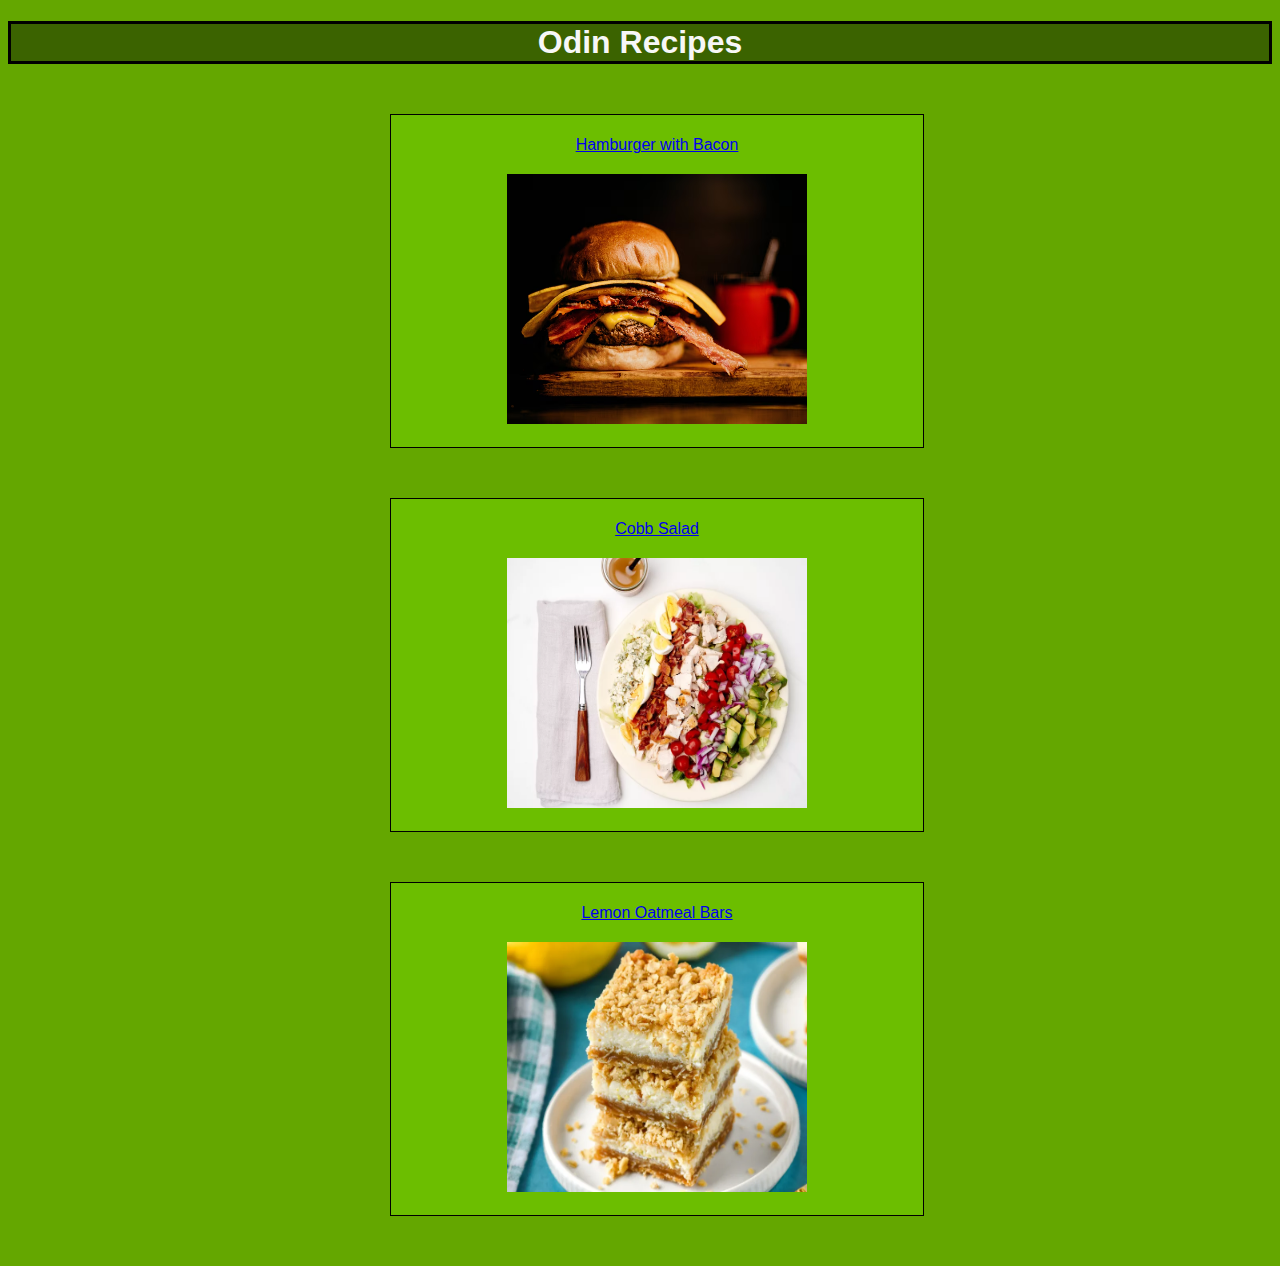
<file: index.html>
<!DOCTYPE html>
<html lang="en">
<head>
    <meta charset="UTF-8">
    <meta name="viewport" content="width=device-width, initial-scale=1.0">
    <title>Odin Recipes</title>
    <link rel="stylesheet" href="styles.css">
</head>
<body>
    <h1>Odin Recipes</h1>

    <ul>
    <li><a class="menu-hamburger" href="recipes/burger.html"><img class="food-img" src="/recipes/burger.avif">Hamburger with Bacon</a></li>
    <li><a class="menu-salad" href="recipes/cobb-salad.html"><img class="food-img" src="/recipes/cobb salad.webp">Cobb Salad</a></li>
    <li><a class="menu-oatmeal" href="recipes/oatmeal-bars.html"><img class="food-img" src="/recipes/oatmeal bars.webp">Lemon Oatmeal Bars</a></li>
    </ul>

</body>
</html>
</file>
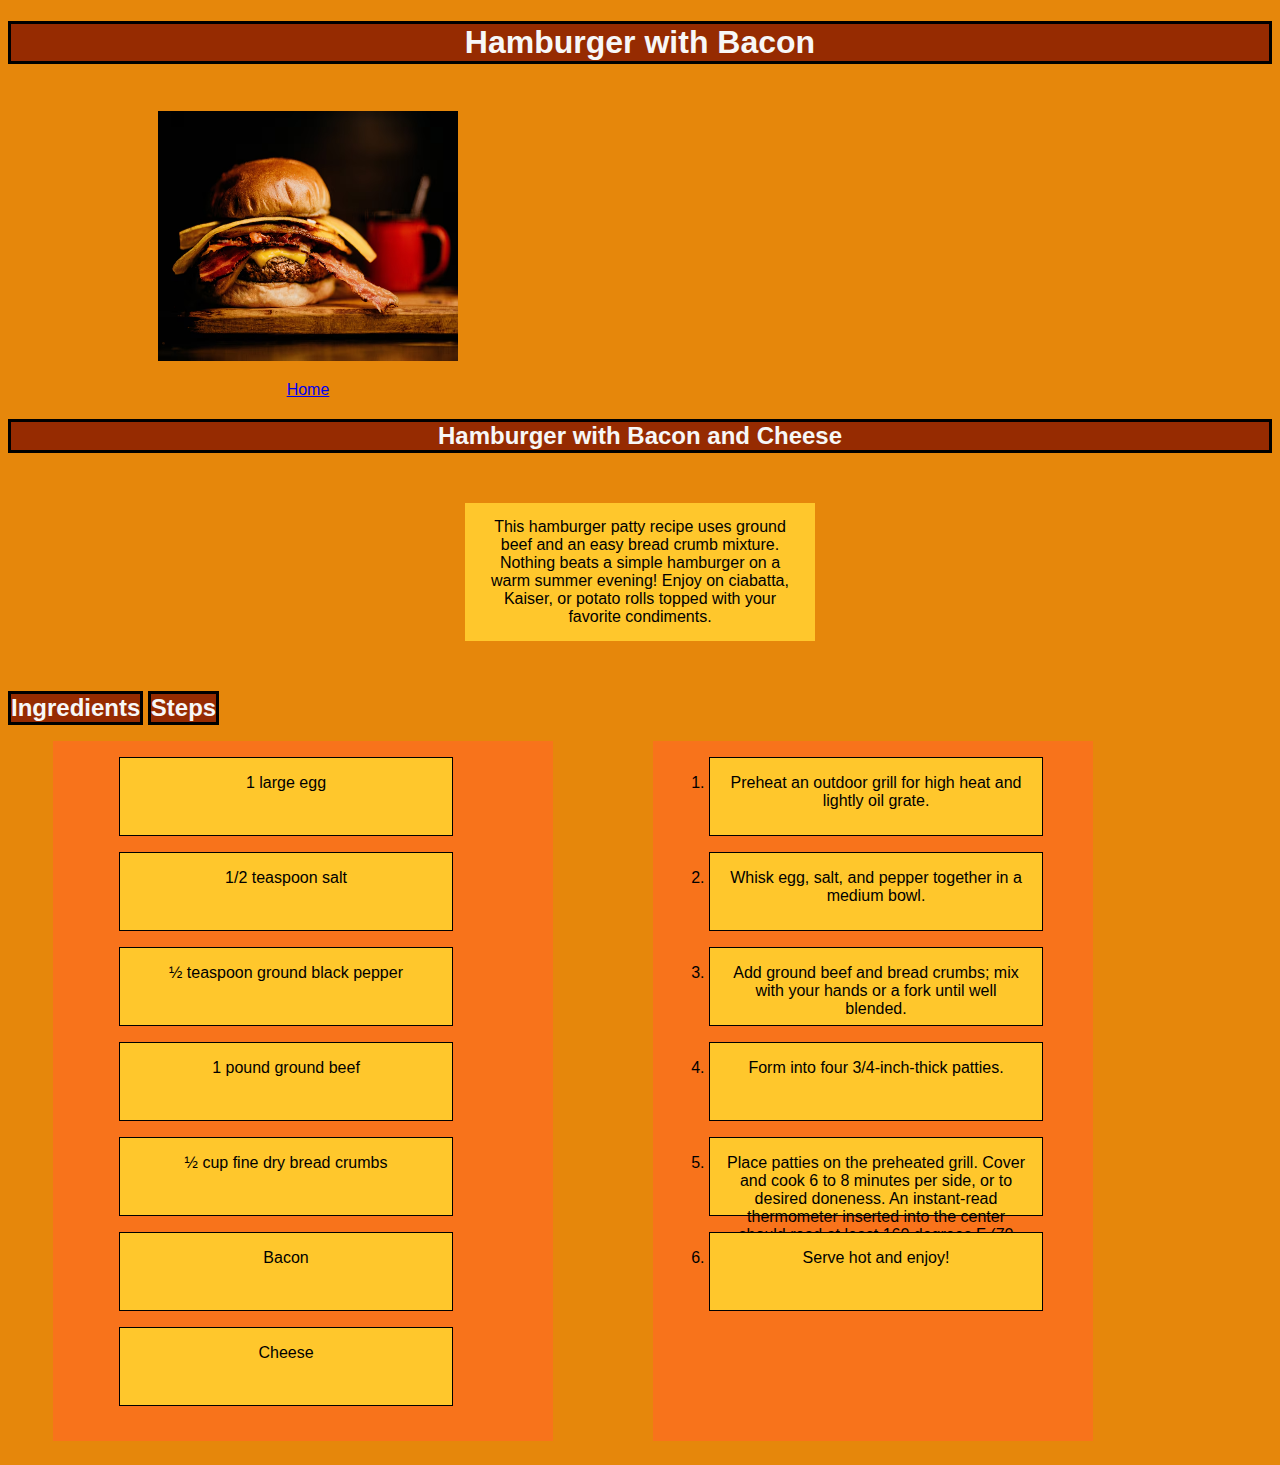
<file: recipes/burger.html>
<!DOCTYPE html>
<html class="html-burger" lang="en">
<head>
    <meta charset="UTF-8">
    <meta name="viewport" content="width=device-width, initial-scale=1.0">
    <title>Hamburger Recipe</title>
    <link rel="stylesheet" href="../styles.css">
</head>
<body>
    <h1 class="h1-burger">Hamburger with Bacon</h1> <!--https://www.allrecipes.com/recipe/25473/the-perfect-basic-burger/-->
    <a class="a-sub" href="../index.html">Home<img class="food-img" src="burger.avif" alt="Hamburger with bacon and cheese" height="250" width="350"></a>
    <h2 class="h2-burgers">Hamburger with Bacon and Cheese</h2>
    <p class="p-burger"">This hamburger patty recipe uses ground beef and an easy bread crumb mixture. Nothing beats a simple hamburger on a warm summer evening! Enjoy on ciabatta, Kaiser, or potato rolls topped with your favorite condiments.</p>
    <h2 class="h2-burger">Ingredients</h2>
    <h2 class="h2-burger">Steps</h2>
    <br>
    <div id="div-parent">
    <ul class="ul-burger">
        <li class="li-burger">1 large egg</li>
        <li class="li-burger">1/2 teaspoon salt</li>
        <li class="li-burger">½ teaspoon ground black pepper</li>
        <li class="li-burger">1 pound ground beef</li>
        <li class="li-burger">½ cup fine dry bread crumbs</li>
        <li class="li-burger">Bacon</l>
        <li class="li-burger">Cheese</li>
    </ul> 
    <!--<h2 class="h2-burger">Steps</h2>-->
    <ol class="ol-burger">
        <li class="li-burger">Preheat an outdoor grill for high heat and lightly oil grate.</li>
        <li class="li-burger">Whisk egg, salt, and pepper together in a medium bowl.</li>
        <li class="li-burger">Add ground beef and bread crumbs; mix with your hands or a fork until well blended.</li>
        <li class="li-burger">Form into four 3/4-inch-thick patties.</li>
        <li class="li-burger">Place patties on the preheated grill. Cover and cook 6 to 8 minutes per side, or to desired doneness. An instant-read thermometer inserted into the center should read at least 160 degrees F (70 degrees C).</li>
        <li class="li-burger">Serve hot and enjoy!</li>
    </ol>
    </div>
</body>
</html>
</file>
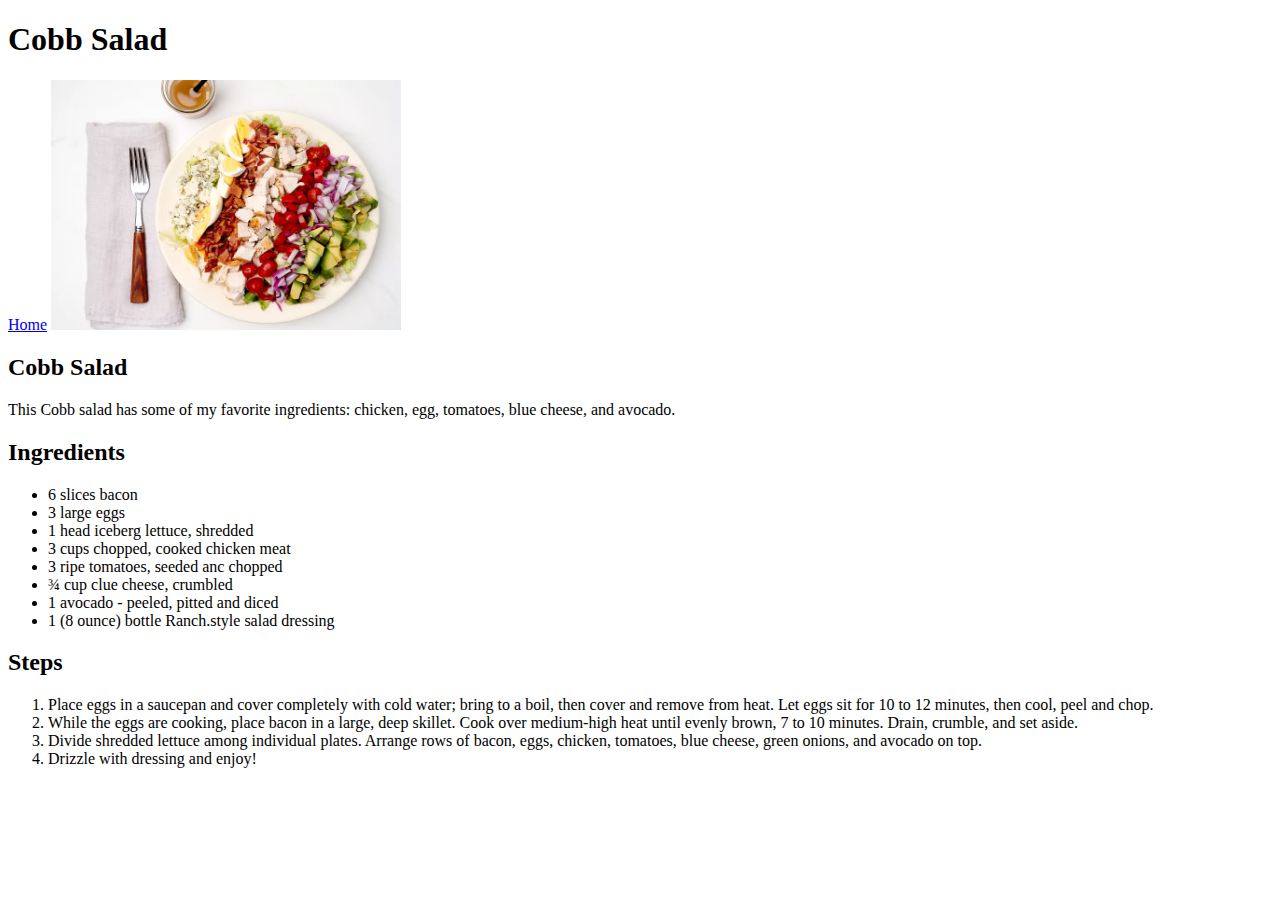
<file: recipes/cobb-salad.html>
<!DOCTYPE html>
<html lang="en">
<head>
    <meta charset="UTF-8">
    <meta name="viewport" content="width=device-width, initial-scale=1.0">
    <title>Cobb Salad</title>
</head>
<body>
    <h1>Cobb Salad</h1> <!--https://www.allrecipes.com/recipe/14415/cobb-salad/-->
    <a href="../index.html">Home</a>
    <img src="cobb salad.webp" atl="Salad with chicken, eggs and avocado" height="250" width="350">
    <h2>Cobb Salad</h2>
    <p>This Cobb salad has some of my favorite ingredients: chicken, egg, tomatoes, blue cheese, and avocado.</p>
    <h2>Ingredients</h2>
    <ul>
        <li>6 slices bacon</li>
        <li>3 large eggs</li>
        <li>1 head iceberg lettuce, shredded</li>
        <li>3 cups chopped, cooked chicken meat</li>
        <li>3 ripe tomatoes, seeded anc chopped</li>
        <li>¾ cup clue cheese, crumbled</li>
        <li>1 avocado - peeled, pitted and diced</li>
        <li>1 (8 ounce) bottle Ranch.style salad dressing</li>
    </ul>
    <h2>Steps</h2>
    <ol>
        <li>Place eggs in a saucepan and cover completely with cold water; bring to a boil, then cover and remove from heat. Let eggs sit for 10 to 12 minutes, then cool, peel and chop.</li>
        <li>While the eggs are cooking, place bacon in a large, deep skillet. Cook over medium-high heat until evenly brown, 7 to 10 minutes. Drain, crumble, and set aside.</li>
        <li>Divide shredded lettuce among individual plates. Arrange rows of bacon, eggs, chicken, tomatoes, blue cheese, green onions, and avocado on top.</li>
        <li>Drizzle with dressing and enjoy!</li>
    </ol>
</body>
</html>
</file>
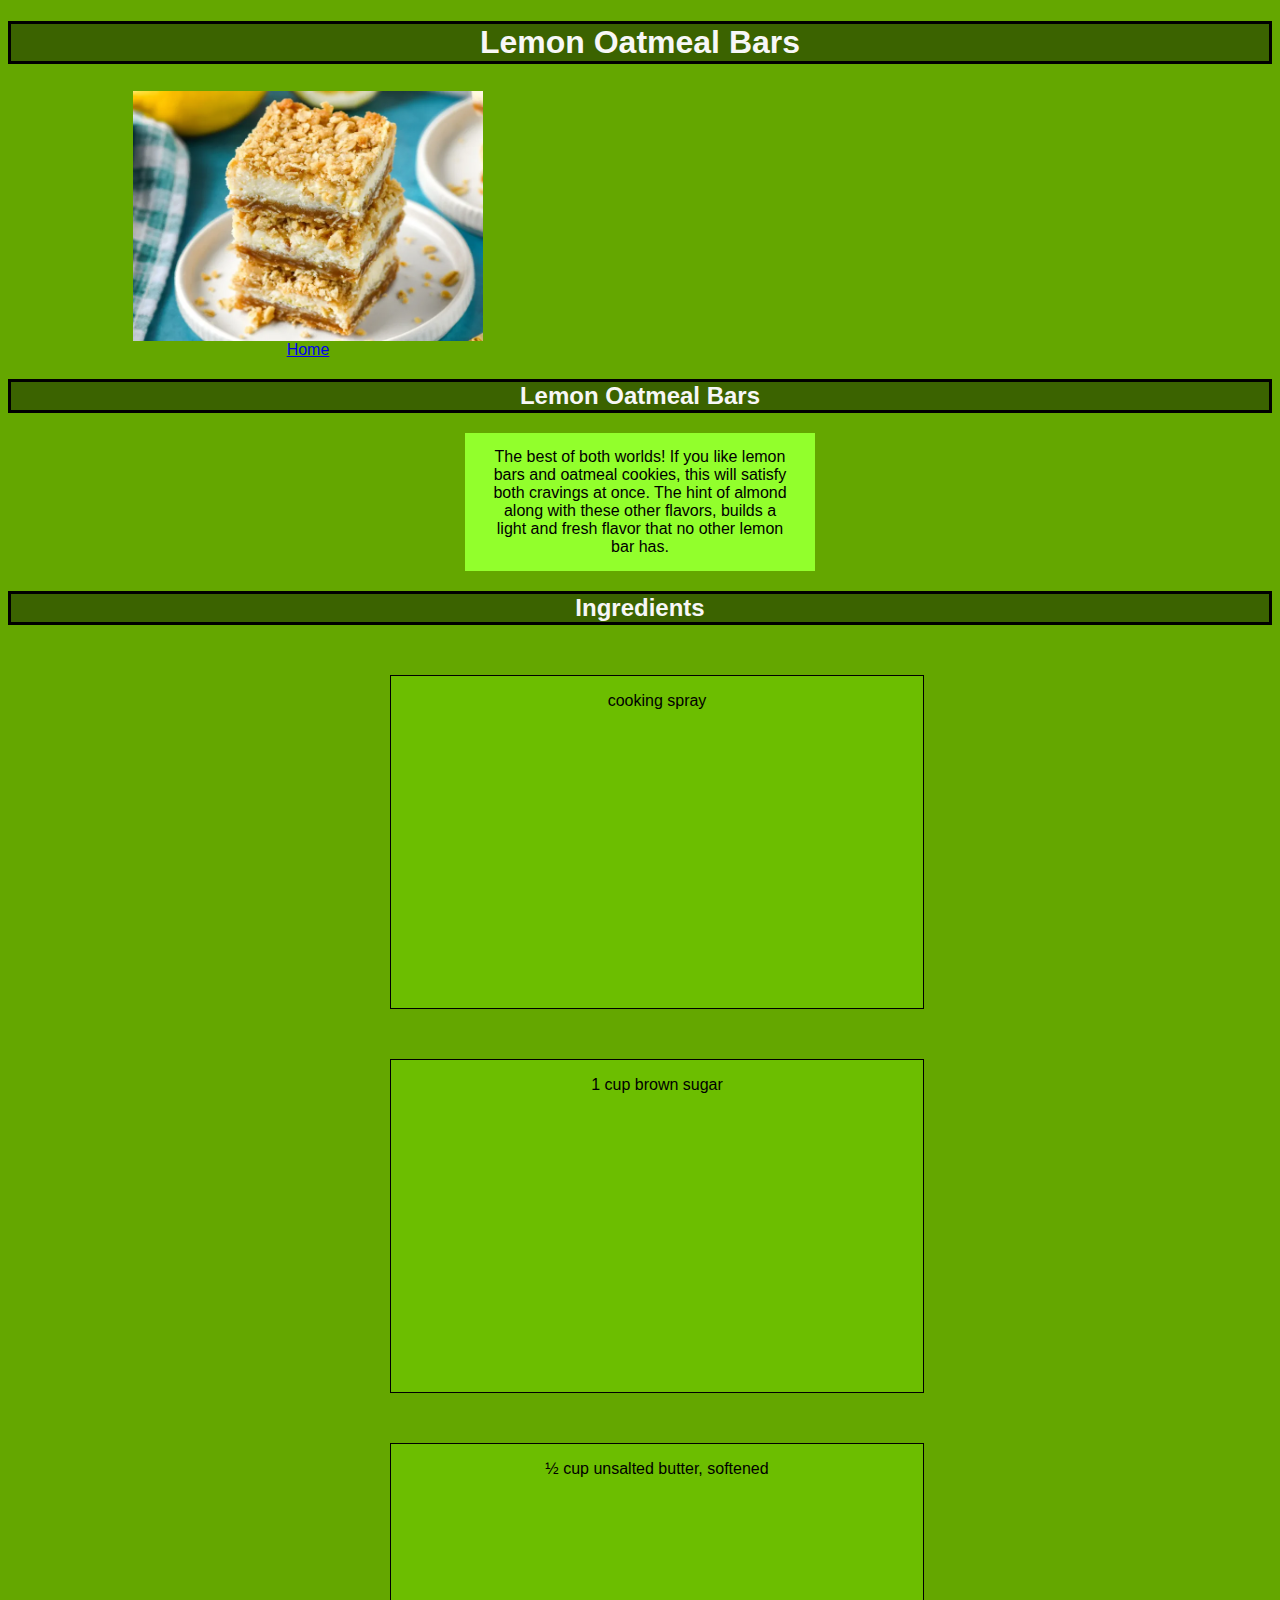
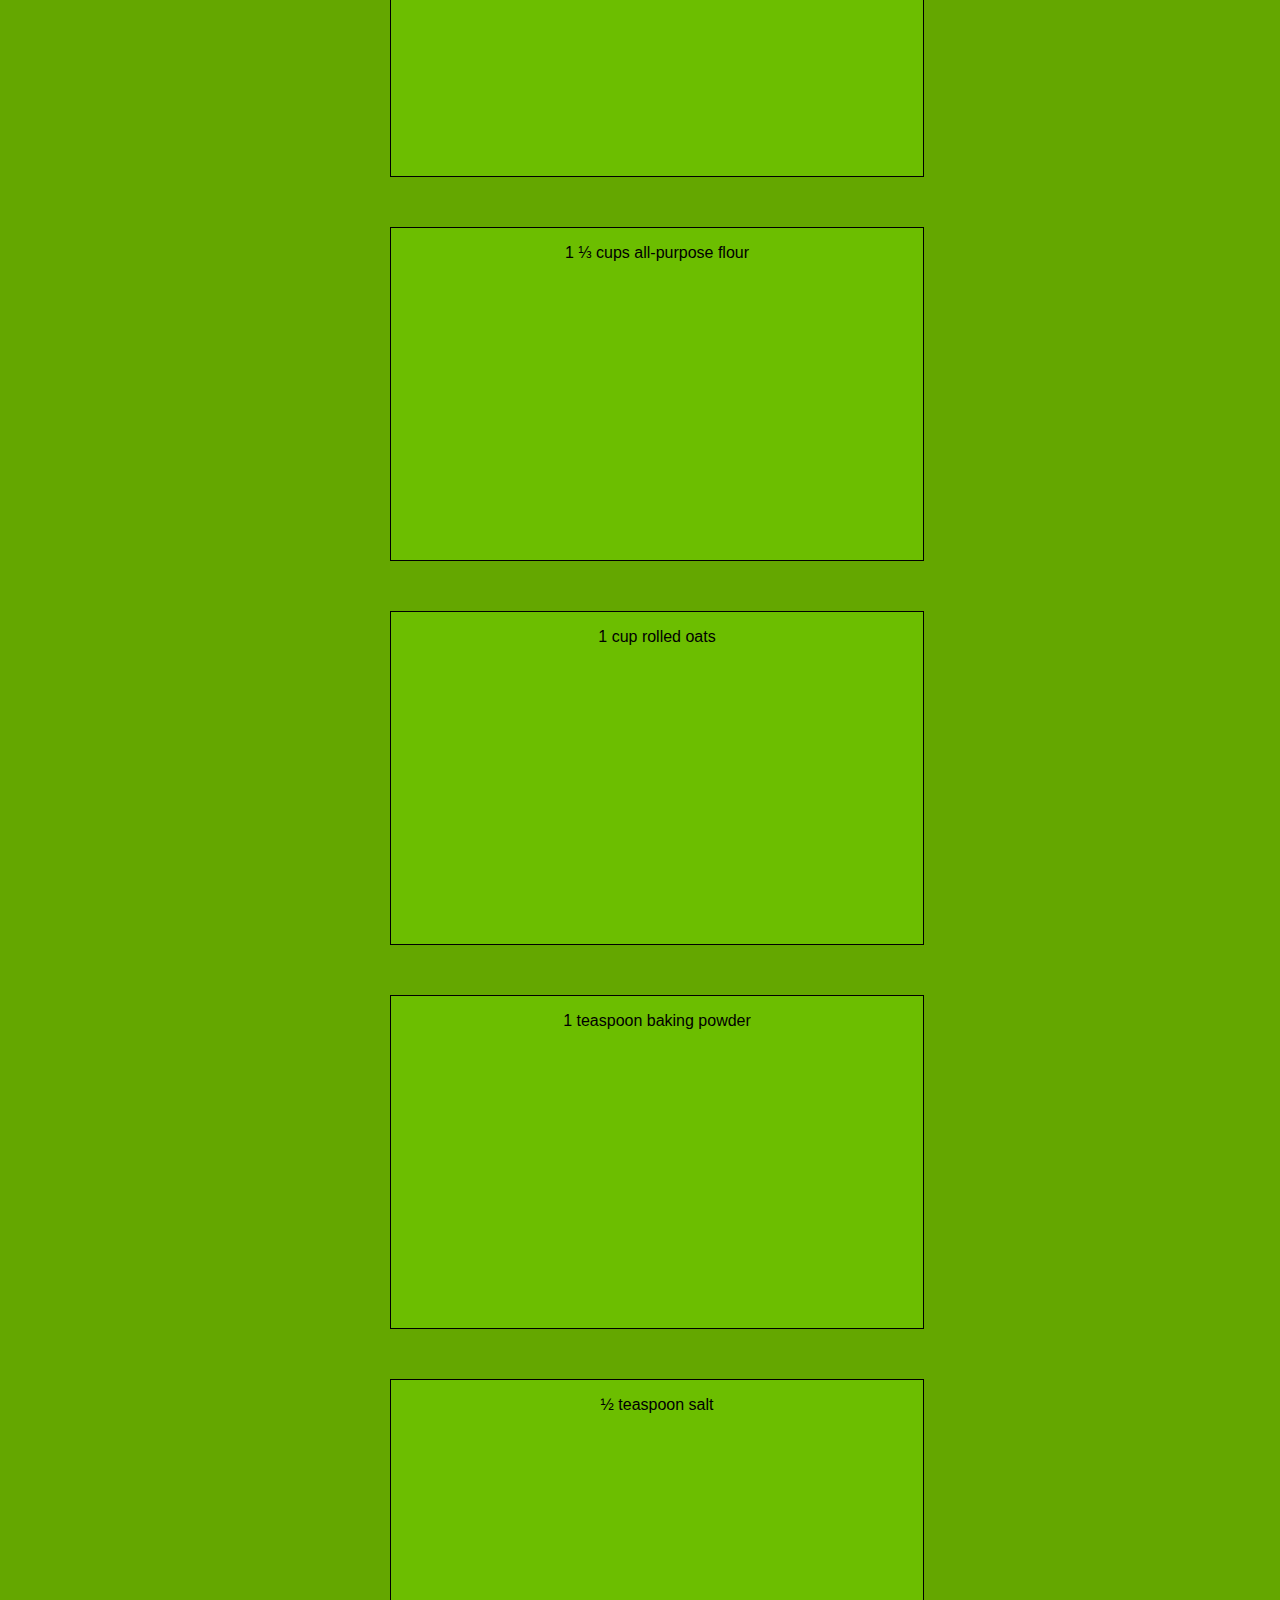
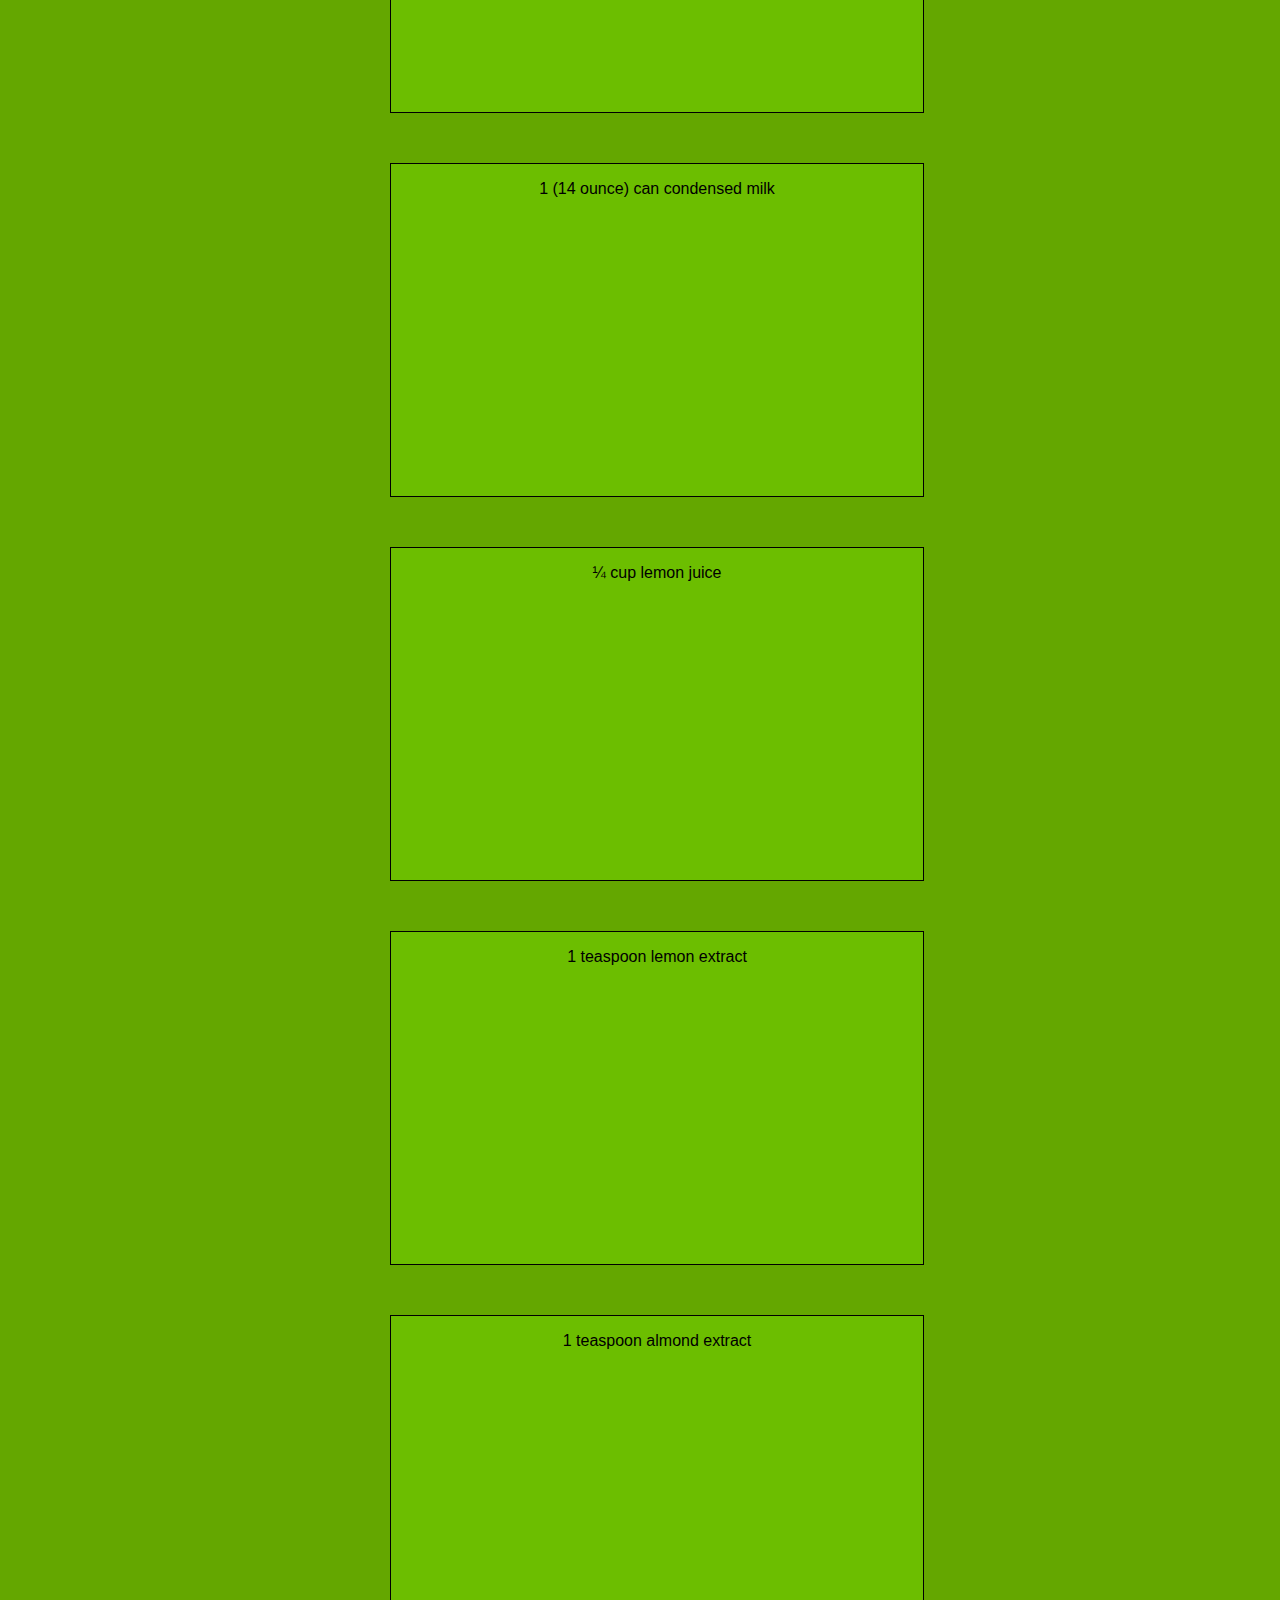
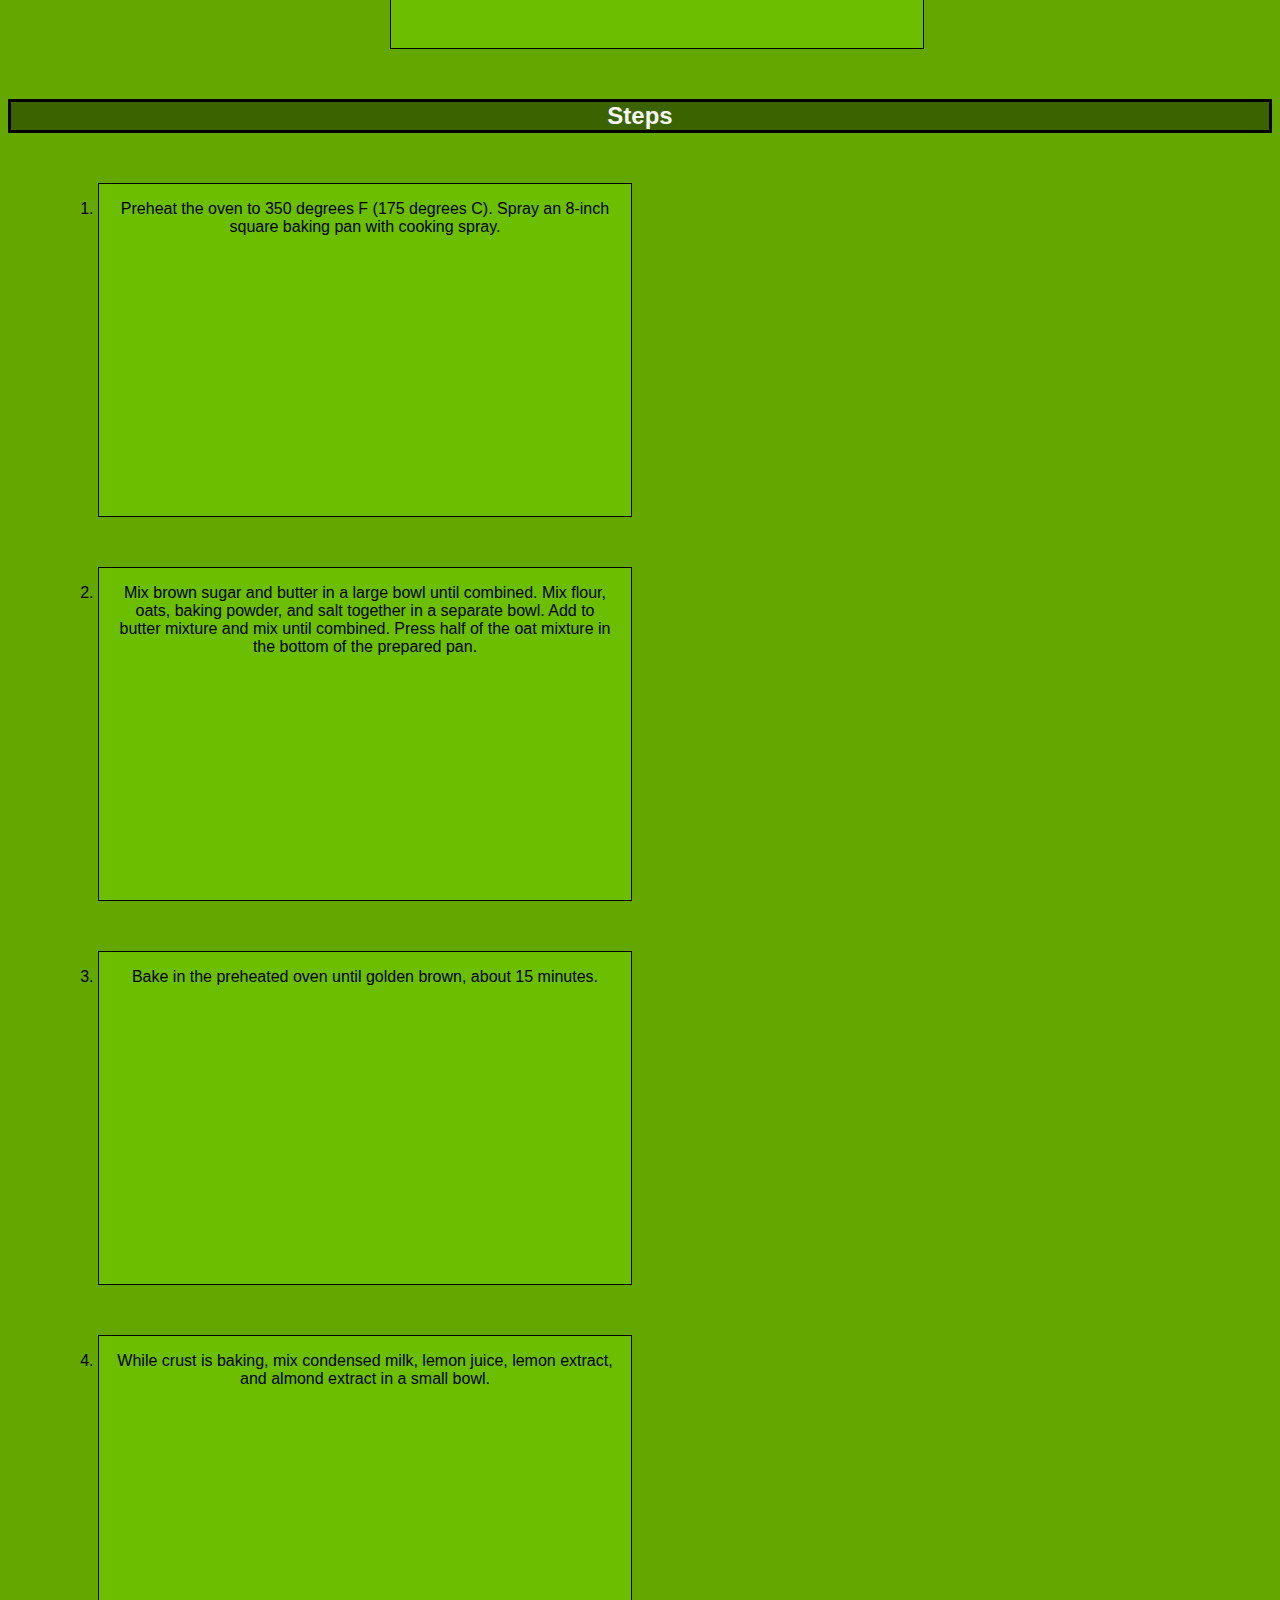
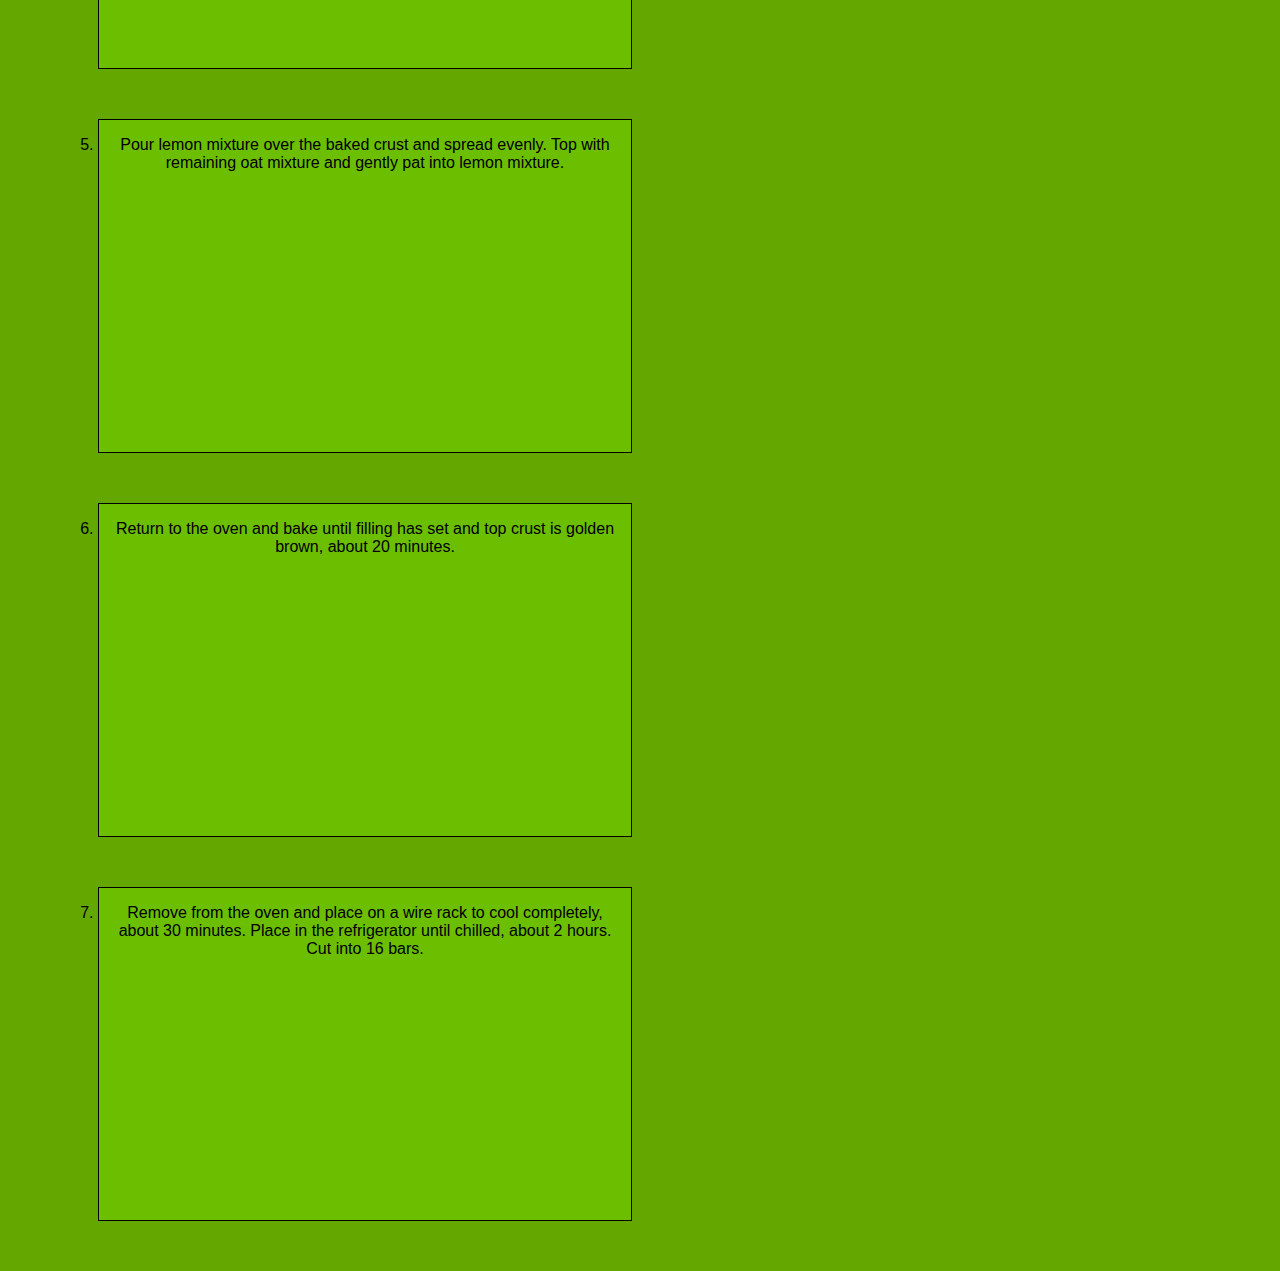
<file: recipes/oatmeal-bars.html>
<!DOCTYPE html>
<html lang="en">
<head>
    <meta charset="UTF-8">
    <meta name="viewport" content="width=device-width, initial-scale=1.0">
    <title>Lemon Oatmeal Bars</title>
    <link rel="stylesheet" href="/styles.css">
</head>
<body>
    <h1>Lemon Oatmeal Bars</h1> <!--https://www.allrecipes.com/recipe/282080/lemon-oatmeal-bars/-->
    <a class="a-sub" href="../index.html">Home<img src="oatmeal bars.webp" alt="Lemon oatmeal bars" width="350" height="250"></a>
    <h2>Lemon Oatmeal Bars</h2>
    <p>The best of both worlds! If you like lemon bars and oatmeal cookies, this will satisfy both cravings at once. The hint of almond along with these other flavors, builds a light and fresh flavor that no other lemon bar has.</p>
    <h2>Ingredients</h2>
    <ul class="ingredients">
        <li>cooking spray</li>
        <li>1 cup brown sugar</li>
        <li>½ cup unsalted butter, softened</li>
        <li>1 ⅓ cups all-purpose flour</li>
        <li>1 cup rolled oats</li>
        <li>1 teaspoon baking powder</li>
        <li>½ teaspoon salt</li>
        <li>1 (14 ounce) can condensed milk</li>
        <li>¼ cup lemon juice</li>
        <li>1 teaspoon lemon extract</li>
        <li>1 teaspoon almond extract</li>
    </ul>
    <h2>Steps</h2>
    <ol>
        <li>Preheat the oven to 350 degrees F (175 degrees C). Spray an 8-inch square baking pan with cooking spray.</li>
        <li>Mix brown sugar and butter in a large bowl until combined. Mix flour, oats, baking powder, and salt together in a separate bowl. Add to butter mixture and mix until combined. Press half of the oat mixture in the bottom of the prepared pan.</li>
        <li>Bake in the preheated oven until golden brown, about 15 minutes.</li>
        <li>While crust is baking, mix condensed milk, lemon juice, lemon extract, and almond extract in a small bowl.</li>
        <li>Pour lemon mixture over the baked crust and spread evenly. Top with remaining oat mixture and gently pat into lemon mixture.</li>
        <li>Return to the oven and bake until filling has set and top crust is golden brown, about 20 minutes.</li>
        <li>Remove from the oven and place on a wire rack to cool completely, about 30 minutes. Place in the refrigerator until chilled, about 2 hours. Cut into 16 bars.</li>
    </ol>
</body>
</html>
</file>
<file: styles.css>
/*Index*/
html{
    background-color: rgb(100, 167, 0);
    font-family: verdana, sans-serif;
    align-self: center;
}

h1, h2{
    display: block;
    border: solid black;
    color: rgb(247, 247, 247);
    background-color: rgb(59, 99, 0);
    text-align: center;
}

ul{
    padding: 0 50px 0 50px;
    margin: auto;
    list-style: none;
    display: block;
    position: relative;
    width: 600px;
    min-width: 100px;
    max-width: 600px;
}

li{
    width: 500px;
    height: 300px;
    border: 1px solid black;
    margin: 50px;
    padding: 1em;
    background-color: rgb(108, 190, 0);
    text-align: center;
    position: relative;
}

p{
    width: 300px;
    text-align: center;
    align-items: center;
    margin: 0 auto;
    background-color: rgb(146, 255, 44);
    padding: 15px 25px;
}   

a{
    display: flex;
    flex-direction: column-reverse;
    padding-top: 5px;
    align-items: center;
}

.a-sub{
    width: 600px;
    display: flex;
    padding: 5px auto; 
    justify-content: center;
}

.food-img{
    height: 250px;
    width: 300px;
    align-self: center;
    padding: 20px 0;
    text-align: center;
}

a:active{
    color: orange;
}

a:visited{
    color: rgba(21, 36, 0, 0.418);
}

a:hover{
    background-color: rgb(218, 218, 218);
}

/*Hamburger*/

.html-burger{
    background-color: rgb(230, 135, 11);
    font-family: verdana, sans-serif;
    align-self: center;
}

.h1-burger, .h2-burgers{
    display: block;
    border: solid black;
    color: rgb(247, 247, 247);
    background-color: rgb(150, 43, 1);
    text-align: center;
}

.p-burger{
    width: 300px;
    text-align: center;
    align-items: center;
    margin: 0 auto;
    background-color: rgb(255, 199, 44);
    padding: 15px 25px;
    margin: 50px auto;
}   

.h2-burger{
    color: rgb(247, 247, 247);
    background-color: rgb(150, 43, 1);
    display: inline-block;
    justify-content: center;
    margin: 0px auto;
    text-align: center;
    position: relative;
    
}

#div-parent{
    display: inline-flex;
    position: relative;
    min-width: 10px;
    justify-content: center;
    margin: 0px 5vh;
    position: relative;
    gap: 100px;
}

.ul-burger, .ol-burger{
    background-color: rgb(248, 115, 27);
    width: 200px;
    height: 100px;
    width: 400px;
    height: 700px;   
}

.li-burger{
    width: 300px;
    height: 45px;
    border: 1px solid black;
    margin: 1em;
    background-color: rgb(255, 199, 44);
    text-align: center;
    position: relative;
}
</file>
